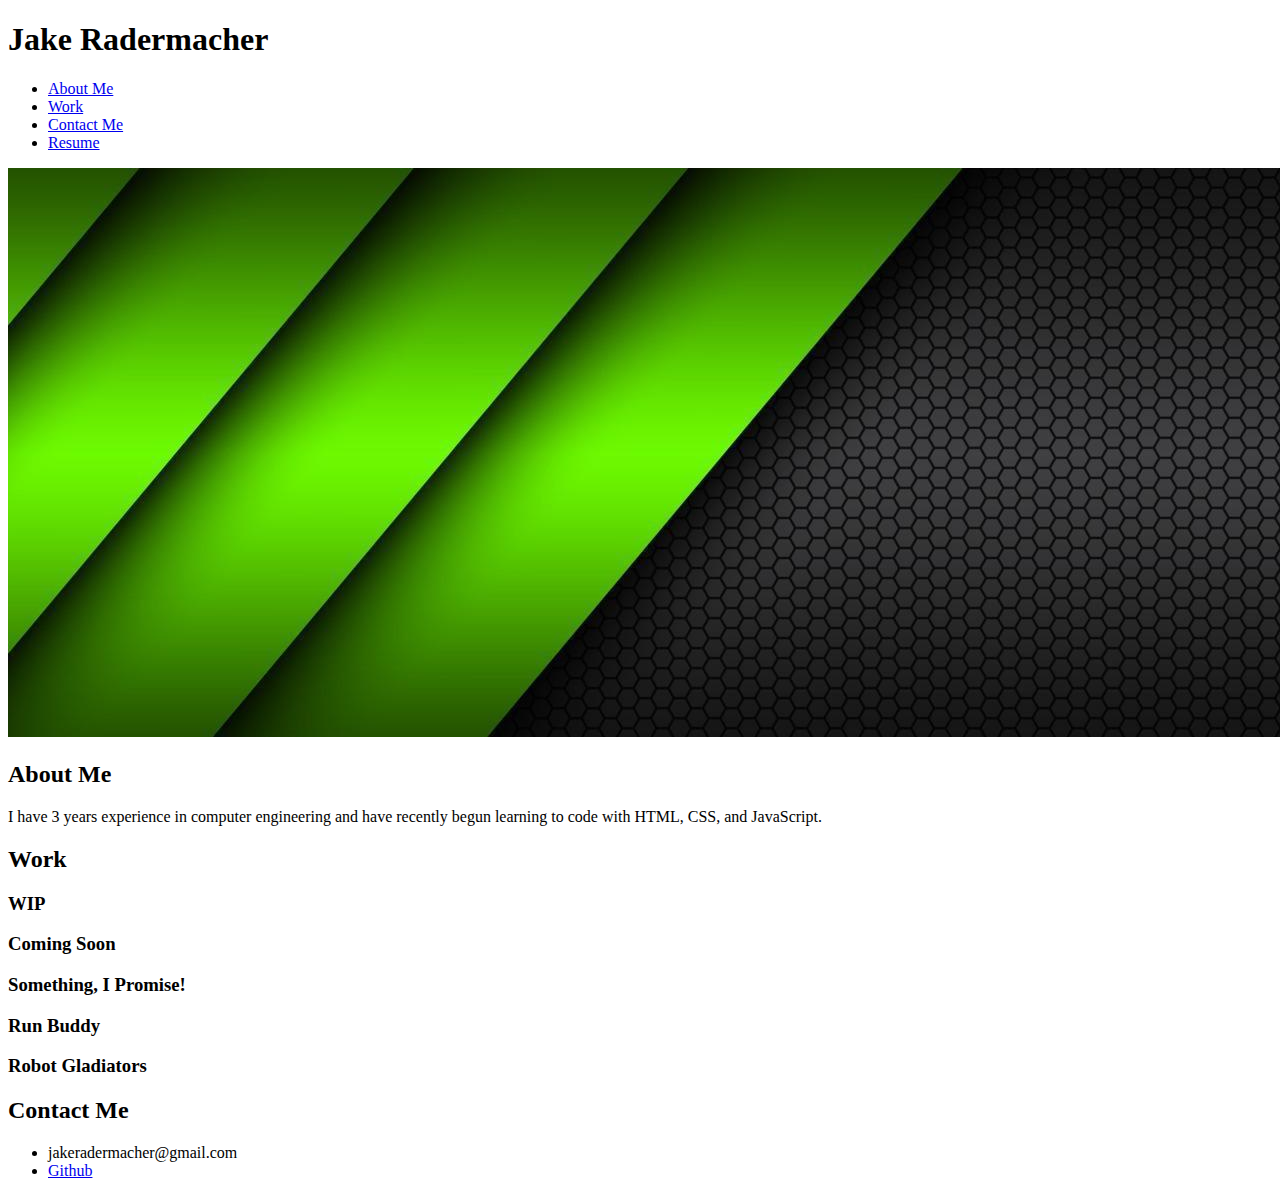
<file: index.html>
<!DOCTYPE html>
<html lang="en">
    <head>
        <meta charset="UTF-8">
        <title>Jake Radermacher</title>
        <link rel="stylesheet" href="C:\Users\jaker\Desktop\projects\style.css" />
    </head>
    <body>
        <header>
            <h1>Jake Radermacher</h1>
            <nav>
                <ul>
                    <li>
                        <a href="#about-me">About Me</a>
                    </li>
                    <li>
                        <a href="#work">Work</a>
                    </li>
                    <li>
                        <a href="#contact-me">Contact Me</a>
                    </li>
                    <li>
                        <a href="#resume">Resume</a>
                    </li>
                </ul>
            </nav>
        </header>
        <section class="hero">
            <img src="portfolio-header.jpg" alt="">
        </section>

        <section class="information">
            
            <div class="about-me">
                <h2>About Me</h2>
                    <p>I have 3 years experience in computer engineering and have recently begun learning to code with HTML, CSS, and JavaScript.</p>
            </div>

            <section class="work">
                <h2>Work</h2>
                    <div class="workitems">
                            <h3>WIP</h3>
                    </div>
                    <div class="workitems">
                            <h3> Coming Soon</h3>
                    </div>
                    <div class="workitems">
                            <h3>Something, I Promise!</h3>
                    </div>
                    <div class="workitems">
                            <h3>Run Buddy</h3>
                    </div>
                    <div class="workitems">
                            <h3>Robot Gladiators</h3>
                    </div>
            </section>

            <div class="contacts">
                <h2>Contact Me</h2>
                <ul>
                    <li>
                        <a >jakeradermacher@gmail.com</a>
                    </li>
                    <li>
                        <a href="https://github.com/jakeradermacher">Github</a>
                    </li>
                </ul>
            </div>
        </section>
    </body>
</file>
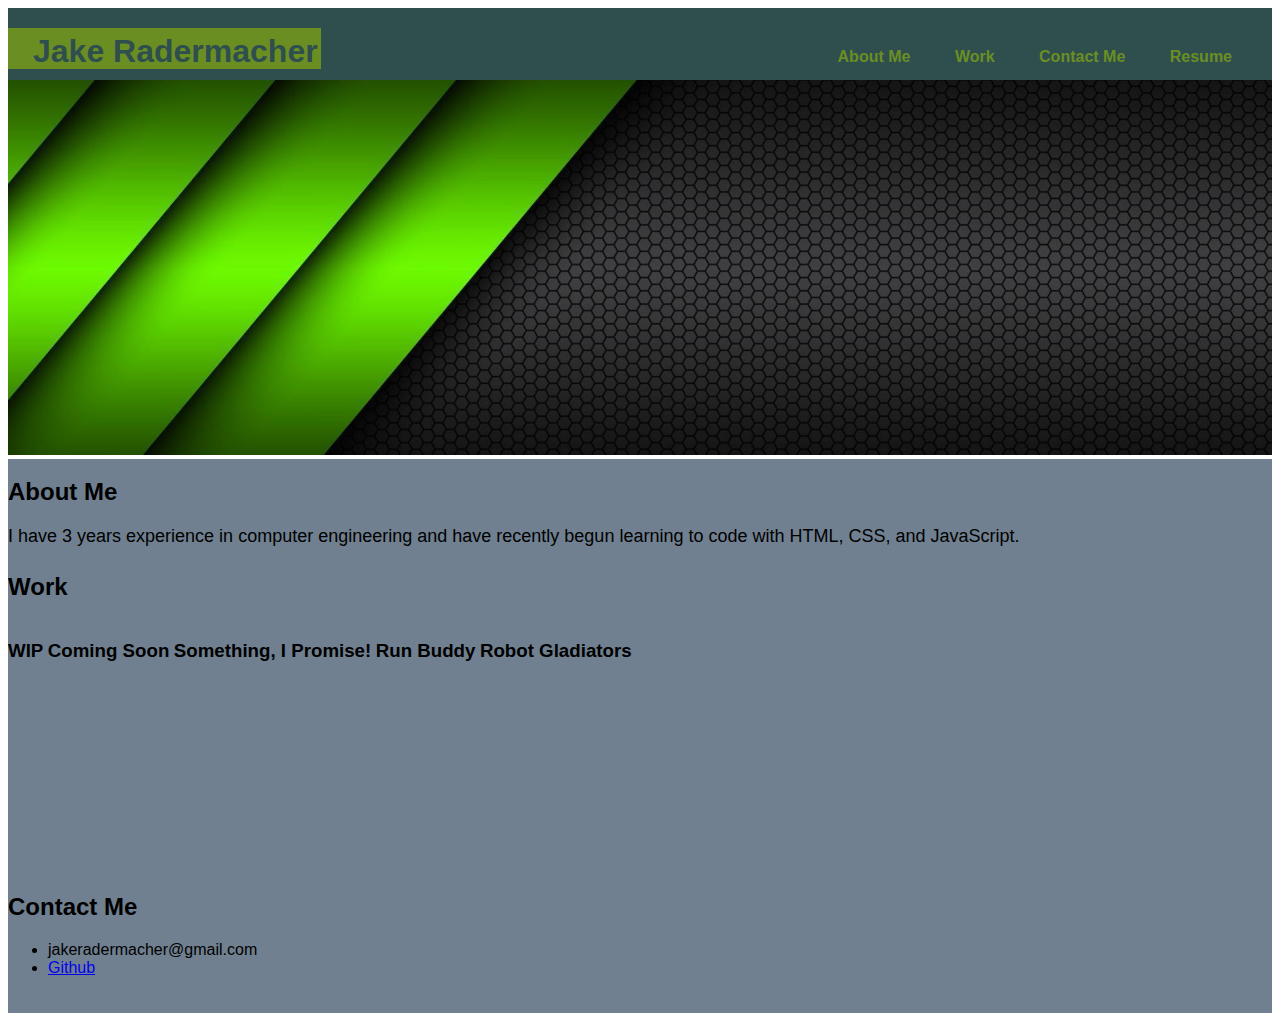
<file: portfolio/index.html>
<!DOCTYPE html>
<html lang="en">
    <head>
        <meta charset="UTF-8">
        <title>Jake Radermacher</title>
        <link rel="stylesheet" href="assets\style.css" />
    </head>
    <body>
        <header>
            <h1>Jake Radermacher</h1>
            <nav>
                <ul>
                    <li>
                        <a href="#about-me">About Me</a>
                    </li>
                    <li>
                        <a href="#work">Work</a>
                    </li>
                    <li>
                        <a href="#contact-me">Contact Me</a>
                    </li>
                    <li>
                        <a href="#resume">Resume</a>
                    </li>
                </ul>
            </nav>
        </header>
        <section class="hero">
            <img src="assets\images\portfolio-header.jpg" alt="">
        </section>

        <section class="information">
            
            <div class="about-me">
                <h2>About Me</h2>
                    <p>I have 3 years experience in computer engineering and have recently begun learning to code with HTML, CSS, and JavaScript.</p>
            </div>

            <section class="work">
                <h2>Work</h2>
                    <div class="workitems">
                            <h3>WIP</h3>
                    </div>
                    <div class="workitems">
                            <h3> Coming Soon</h3>
                    </div>
                    <div class="workitems">
                            <h3>Something, I Promise!</h3>
                    </div>
                    <div class="workitems">
                            <h3>Run Buddy</h3>
                    </div>
                    <div class="workitems">
                            <h3>Robot Gladiators</h3>
                    </div>
            </section>

            <div class="contacts">
                <h2>Contact Me</h2>
                <ul>
                    <li>
                        <a >jakeradermacher@gmail.com</a>
                    </li>
                    <li>
                        <a href="https://github.com/jakeradermacher">Github</a>
                    </li>
                </ul>
            </div>
        </section>
    </body>
</file>
